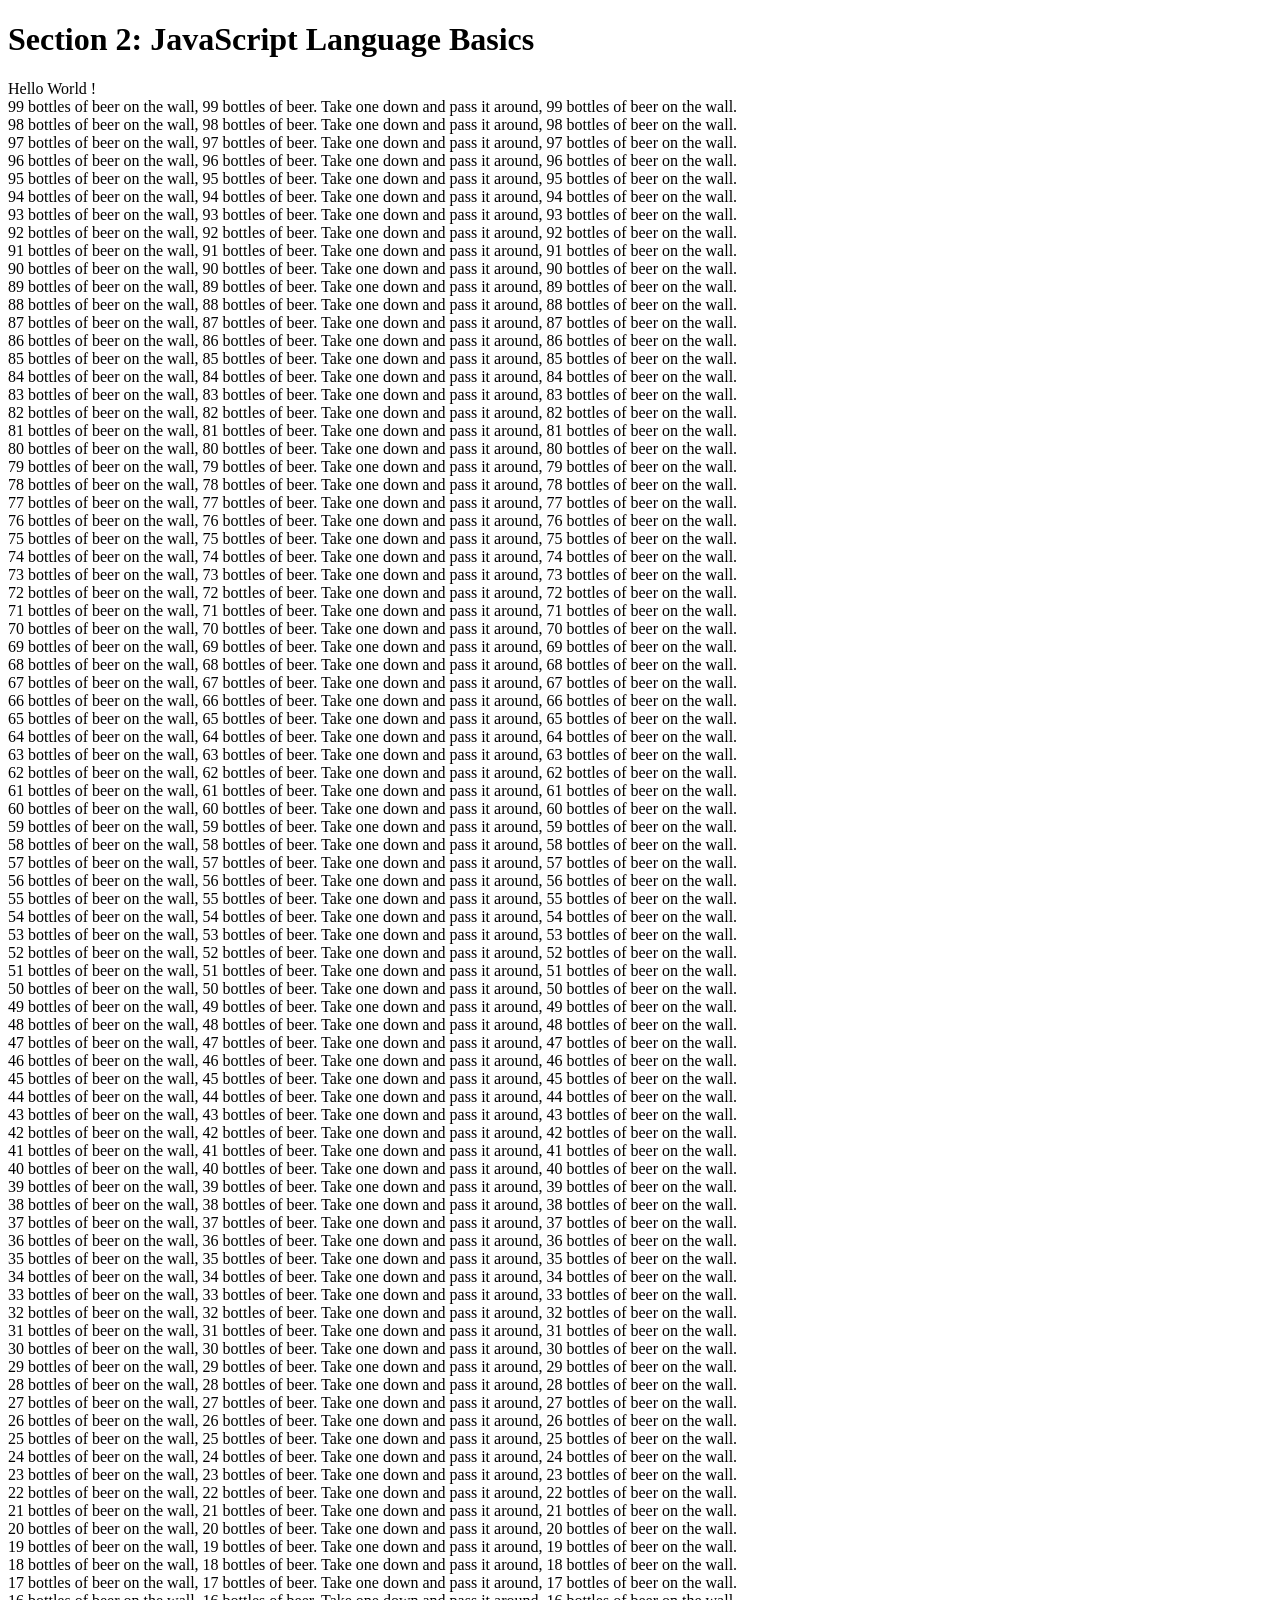
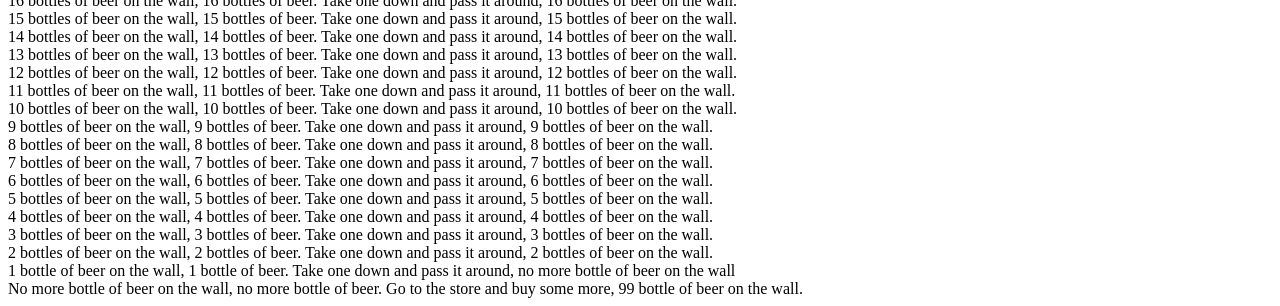
<file: 99bottles-lyrics/index.html>
<!DOCTYPE html>
<html lang="en">
    <head>
        <meta charset="UTF-8">
        <title>Section 2: JavaScript Language Basics</title>
    </head>

    <body>
        <h1>Section 2: JavaScript Language Basics</h1>
    </body>

    <div id="mylyrics"></div>
    
    <script src="index.js"></script>
</html>
</file>
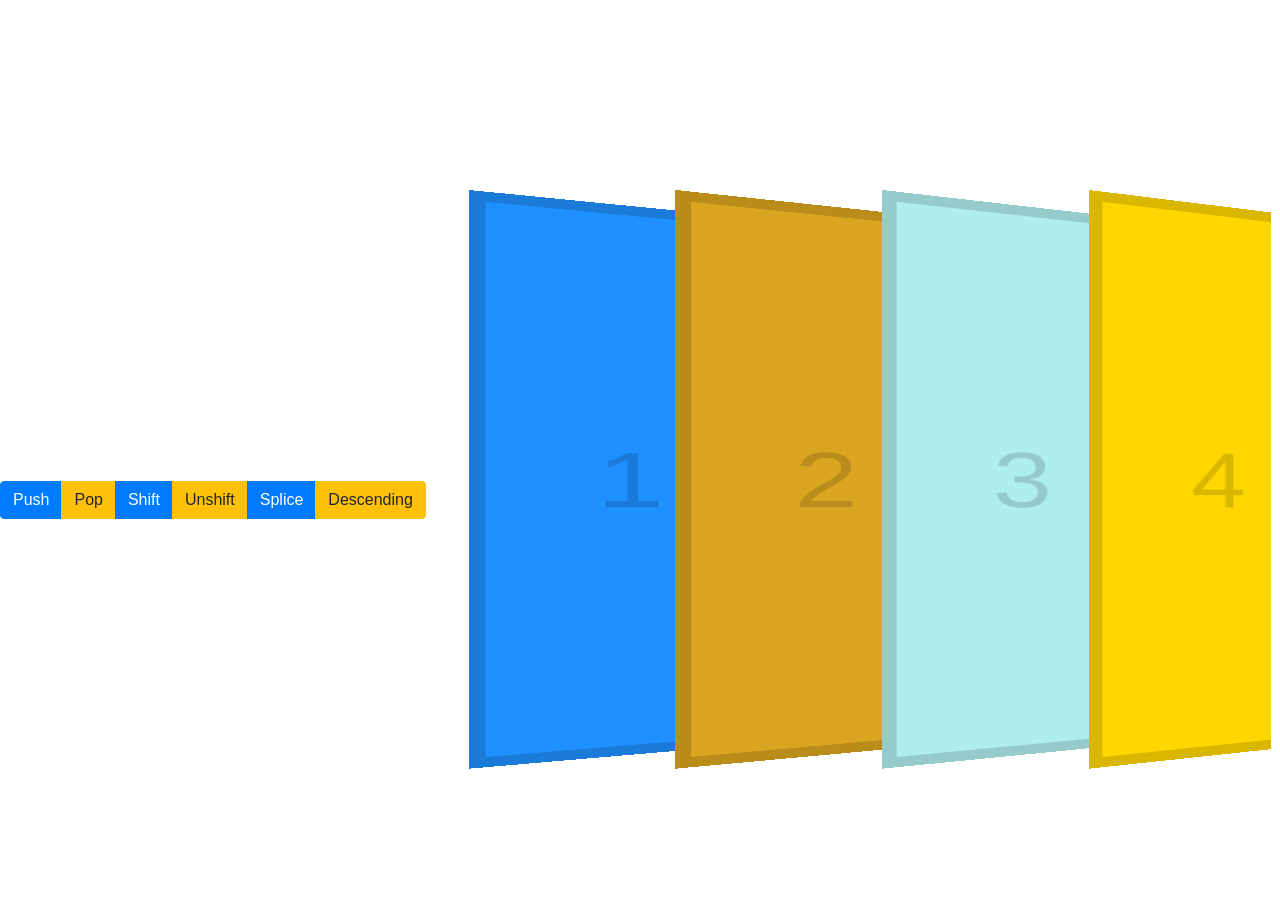
<file: Final assessment/index.html>
<!DOCTYPE html>
<html lang="en">
<head>
  <meta charset="UTF-8">
  <title>Coder In You - Assessment</title>
  <link rel="stylesheet" href="index.css">
  <link rel="stylesheet" href="https://stackpath.bootstrapcdn.com/bootstrap/4.1.0/css/bootstrap.min.css" integrity="sha384-9gVQ4dYFwwWSjIDZnLEWnxCjeSWFphJiwGPXr1jddIhOegiu1FwO5qRGvFXOdJZ4" crossorigin="anonymous">
</head>
<body>

    <div class="btn-group">
        <button class="btn btn-primary" type="button" onclick="doPush()">Push</button>
        <button class="btn btn-warning" type="button" onclick="doPop()">Pop</button>
        <button class="btn btn-primary" type="button" onclick="doShift()">Shift</button>
        <button class="btn btn-warning" type="button" onclick="doUnShift()">Unshift</button>
        <button class="btn btn-primary" type="button" onclick="doSplice()">Splice</button>
        <button class="btn btn-warning" type="button" onclick="doSort()">Descending</button>
    </div>
    
    <div class="items" id="items"></div>

 

<script src="index.js"></script>
<script src="https://code.jquery.com/jquery-3.3.1.slim.min.js" integrity="sha384-q8i/X+965DzO0rT7abK41JStQIAqVgRVzpbzo5smXKp4YfRvH+8abtTE1Pi6jizo" crossorigin="anonymous"></script>
<script src="https://cdnjs.cloudflare.com/ajax/libs/popper.js/1.14.0/umd/popper.min.js" integrity="sha384-cs/chFZiN24E4KMATLdqdvsezGxaGsi4hLGOzlXwp5UZB1LY//20VyM2taTB4QvJ" crossorigin="anonymous"></script>
<script src="https://stackpath.bootstrapcdn.com/bootstrap/4.1.0/js/bootstrap.min.js" integrity="sha384-uefMccjFJAIv6A+rW+L4AHf99KvxDjWSu1z9VI8SKNVmz4sk7buKt/6v9KI65qnm" crossorigin="anonymous"></script>
  </body>
</html>
</file>
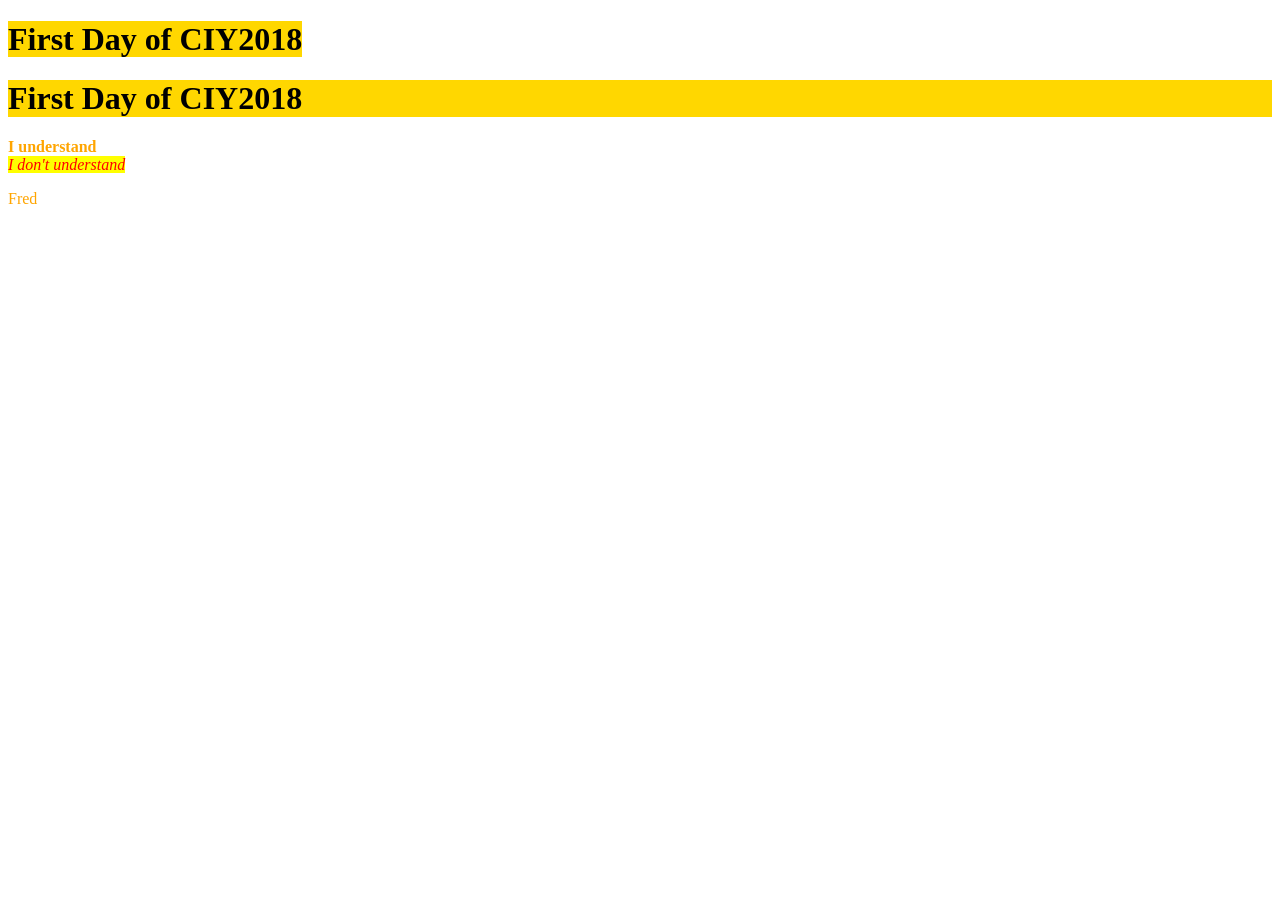
<file: tutorial01/index.html>
<!DOCTYPE html>
<html lang="en">
<head>
    <meta charset="UTF-8">
    <meta name="viewport" content="width=device-width, initial-scale=1.0">
    <meta http-equiv="X-UA-Compatible" content="ie=edge">
    <title>1st Tutorial</title>

    <link rel="stylesheet" href="style.css">
</head>
<body>
    <h1>
        <span class="mycolor">First Day of CIY2018</span>
        <!-- span colors a selection of words -->
    </h1>

    <h1>
        <div class="mycolor">First Day of CIY2018</div> 
        <!-- div colors the whole line -->
    </h1>
    
        <strong class="classA">I understand</strong>
        <br>
        <em>I don't understand</em>

        <p class = "classA classB"> Fred </p>
</body>
</html>
</file>
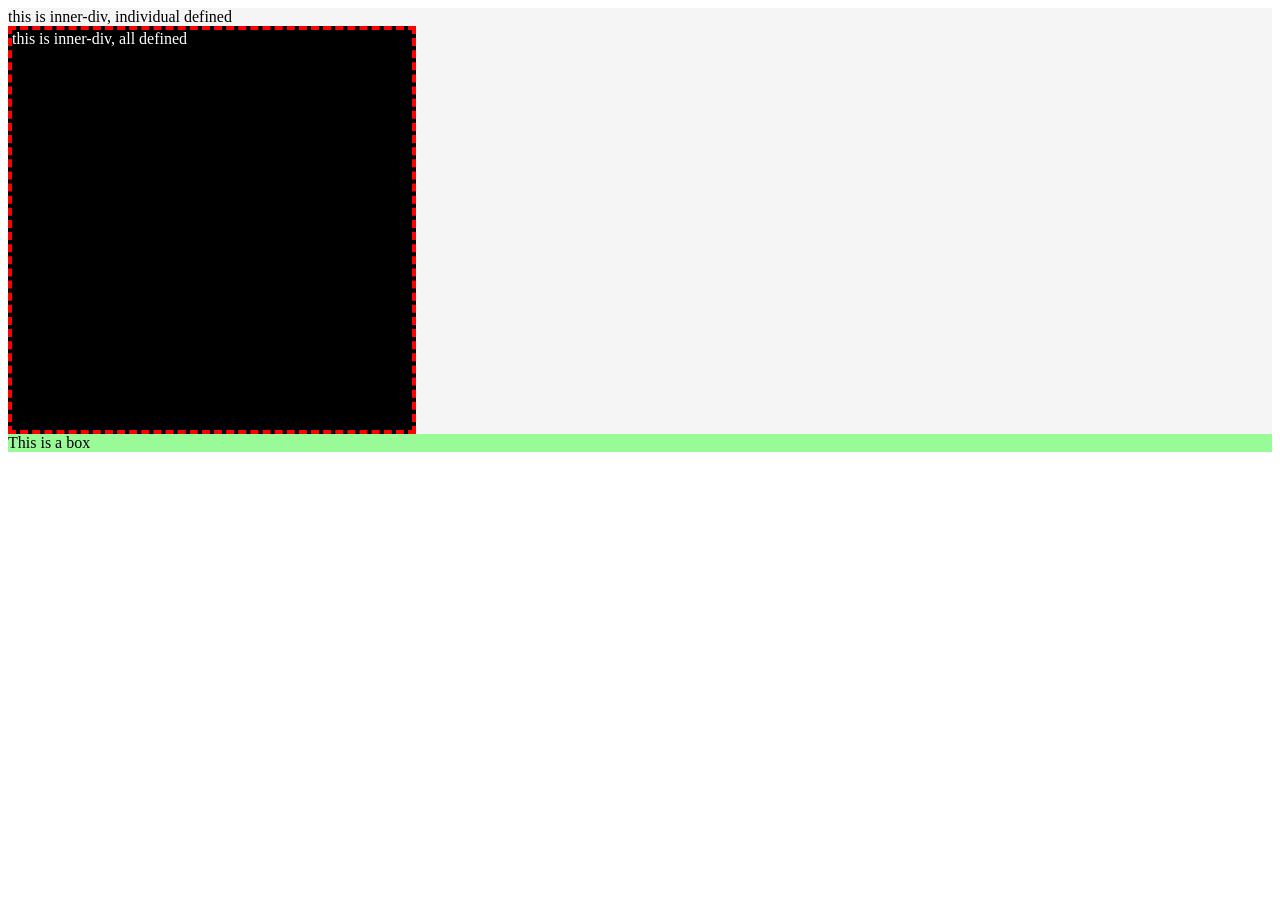
<file: tutorial02/index.html>
<!DOCTYPE html>
<html lang="en">
<head>
    <meta charset="UTF-8">
    <meta name="viewport" content="width=device-width, initial-scale=1.0">
    <meta http-equiv="X-UA-Compatible" content="ie=edge">
    <title>2nd Tutorial</title>

    <link rel="stylesheet" href="style.css">
</head>
<body>
    <div class="outer-div">
        <div class="inner-div-dividual">
        this is inner-div, individual defined
        </div>

        <div class="inner-div-all">
        this is inner-div, all defined
        </div>

    </div>

    <div class="box-responsive">
    This is a box
    </div>
    
</body>
</html>
</file>
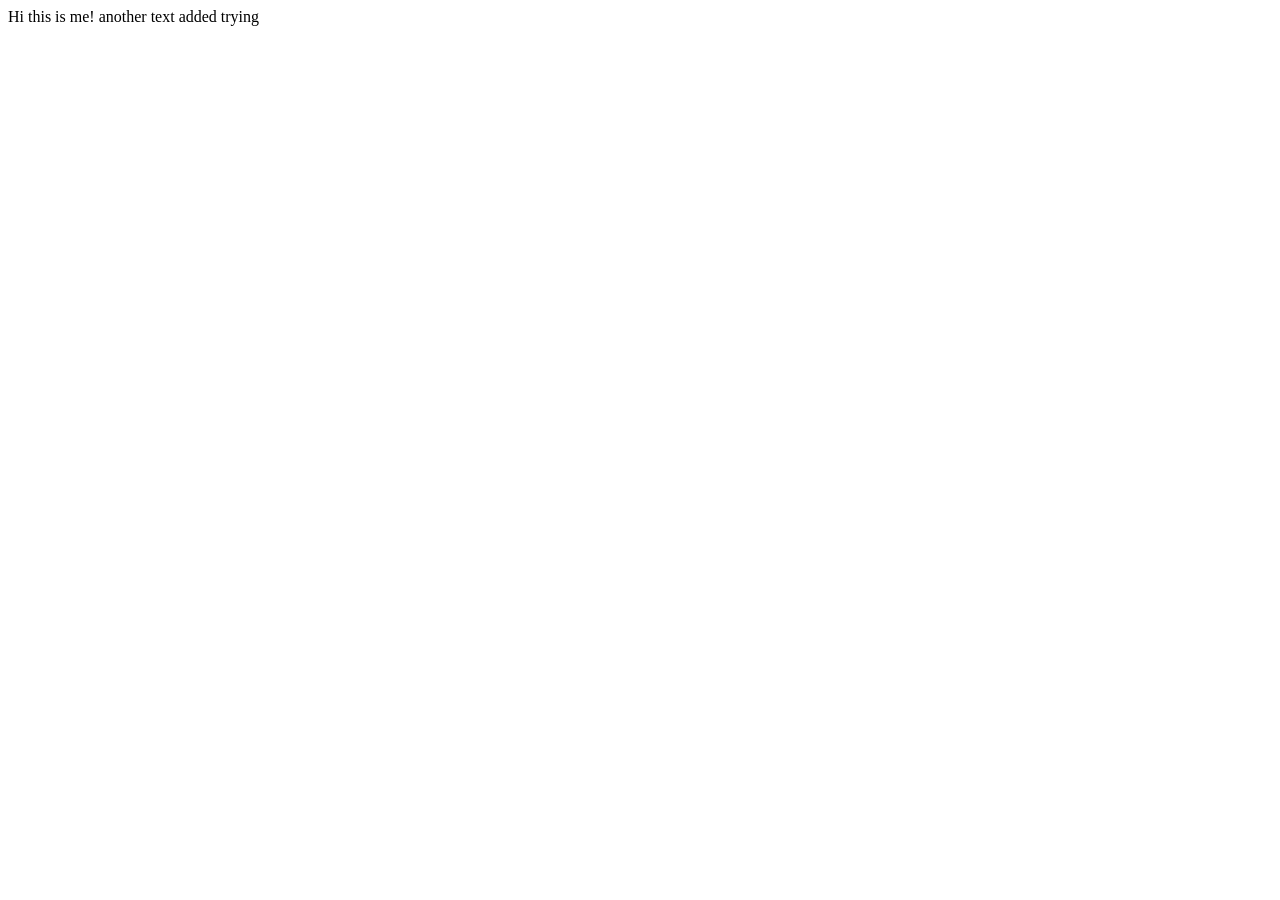
<file: 01_basic_setup/page.html>
<!-- 1. To setup page in VS Code, type: ! then press 'tab' key (only works if file is saved as html-->
<!-- 2. Fill in the title -->
<!-- 3. Write: 'Hello World!' within <body>...</body> -->
<!-- 4. open the file from your finder/explorer. It should load in chrome -->

<!DOCTYPE html>
<html lang="en">
<head>
    <meta charset="UTF-8">
    <meta name="viewport" content="width=device-width, initial-scale=1.0">
    <meta http-equiv="X-UA-Compatible" content="ie=edge">
    <title>This is my 1st webpage</title>
</head>
<body>
    Hi this is me!
    another text added
    trying
</body>
</html>
</file>
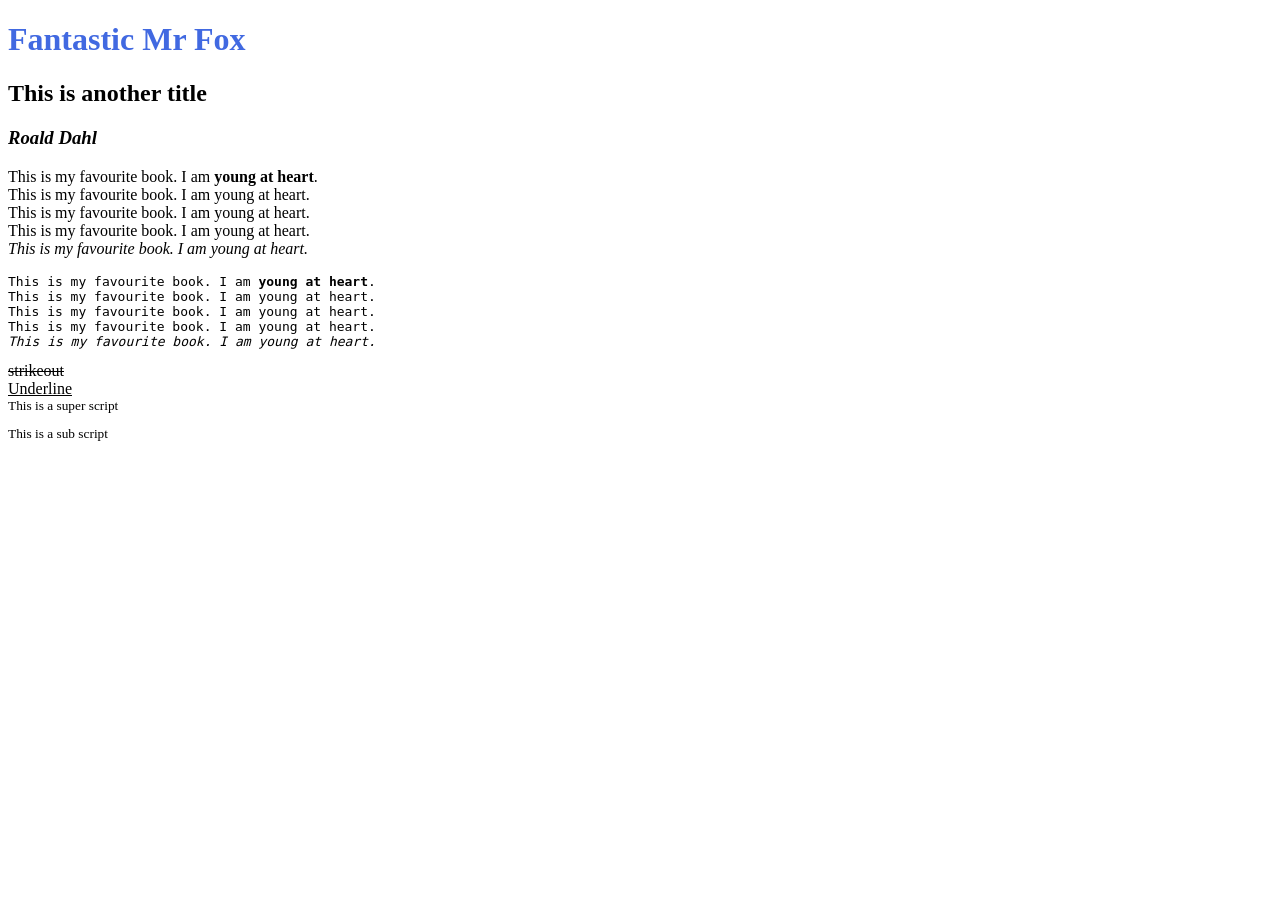
<file: 02_01_texts/page.html>
<!DOCTYPE html>
<html>

<head>
	<title>Fantastic Page</title>
	<meta charset="UTF-8">
	<meta name="viewport" content="width=device-width, initial-scale=1.0">
	<meta http-equiv="X-UA-Compatible" content="ie=edge">

	<link rel="stylesheet" href="style.css">
</head>

<body>

	<!-- 1. create a <h1> title with the text: Fantastic Mr Fox -->
<h1> Fantastic Mr Fox</h1>
<h2>This is another title</h2>

	<!-- 2. create a <h3> subtitle with the text: by Roald Dahl -->
		<h3><em>Roald Dahl</em> </h3>
	<!-- 3. Make the words 'Roald Dahl' italic by putting <em>...</em> around it -->
	<!-- 4. create a <p> paragraph with the text: This is my favorite book. I am young at heart. -->

<p align="left">
	This is my favourite book. I am <strong>young at heart</strong>. <br>
	This is my favourite book. I am young at heart. <br>
	This is my favourite book. I am young at heart. <br>
	This is my favourite book. I am young at heart. <br>
	<em>This is my favourite book. I am young at heart.</em>
</p>

<pre>
This is my favourite book. I am <strong>young at heart</strong>.
This is my favourite book. I am young at heart.
This is my favourite book. I am young at heart.
This is my favourite book. I am young at heart.
<em>This is my favourite book. I am young at heart.</em>
</pre>

<strike>strikeout</strike><br>
<u>Underline</u><br>
<sup>This is a super script</sup><br>
<sub>This is a sub script</sub><br>

</body>

</html>
</file>
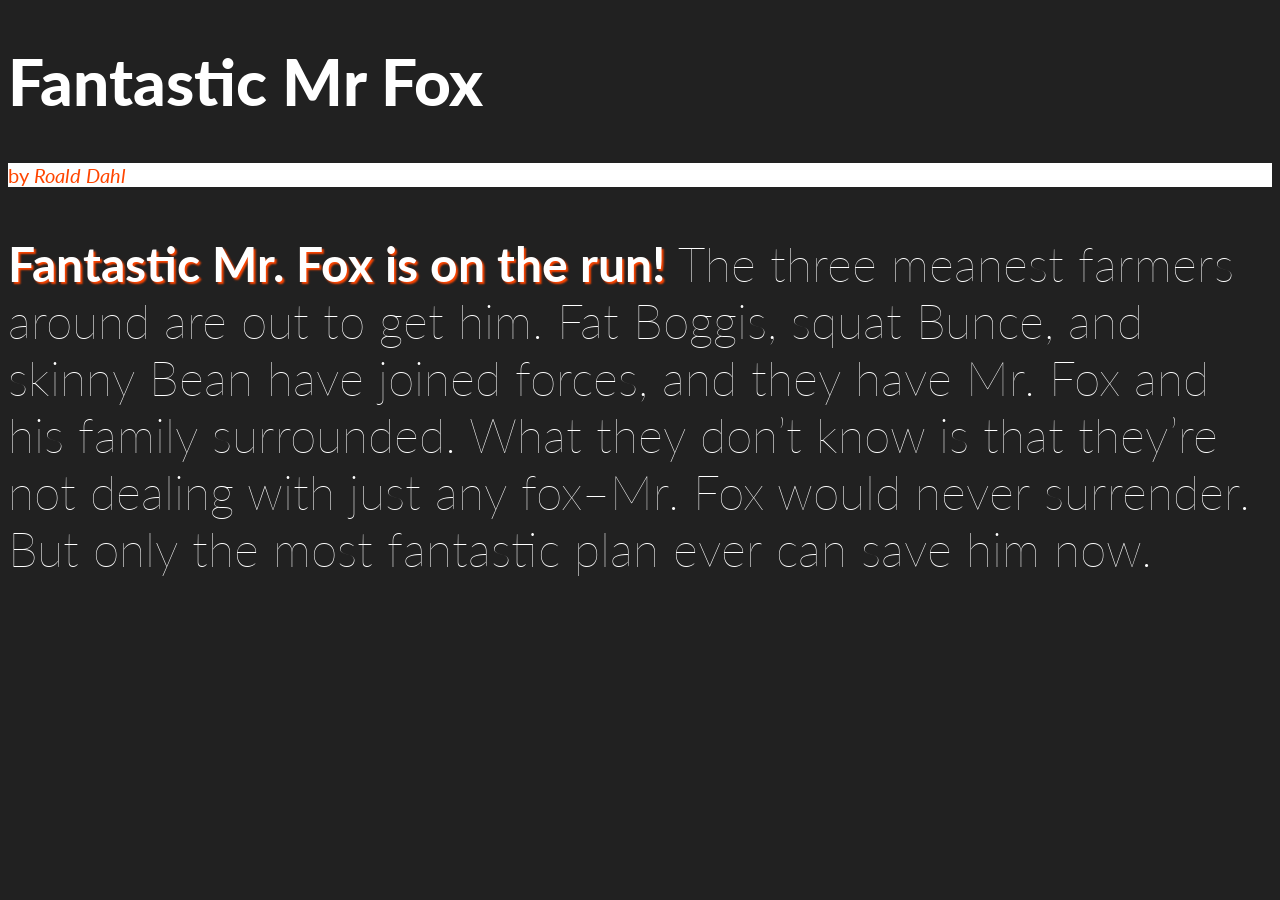
<file: 02_02_text_style/page.html>
<!DOCTYPE html>
<html>
<head>
	<meta charset="UTF-8">
    <meta name="viewport" content="width=device-width, initial-scale=1.0">
    <meta http-equiv="X-UA-Compatible" content="ie=edge">
	<title>Fantastic Page</title>

<!-- 1. create a linking tag: 
- Type 'link' then press 'tab' key
- fill in href="page.css" -->
	
<link rel="stylesheet" href="page.css">

</head>

<!-- 2. add a class attribute: my-body -->
<body class="my-body">

<!-- 3. add a class attribute: my-title -->
	<h1 class="my-title">
		Fantastic Mr Fox
	</h1>

<!-- 4. add a class attribute: my-subtitle -->
	<h3 class="my-subtitle">
		by <em>Roald Dahl</em>
	</h3>

<!-- 5. add a class attribute: my-paragraph -->
	<p class="my-paragraph">
	<!-- 6. add a class attribute: my-strong -->
		<strong class="my-strong" >Fantastic Mr. Fox is on the run!</strong> The three meanest farmers around are out to get him. Fat Boggis, squat Bunce, and skinny Bean have joined forces, and they have Mr. Fox and his family surrounded. What they don’t know is that they’re not dealing with just any fox–Mr. Fox would never surrender. But only the most fantastic plan ever can save him now.
	</p>

</body>
</html>
</file>
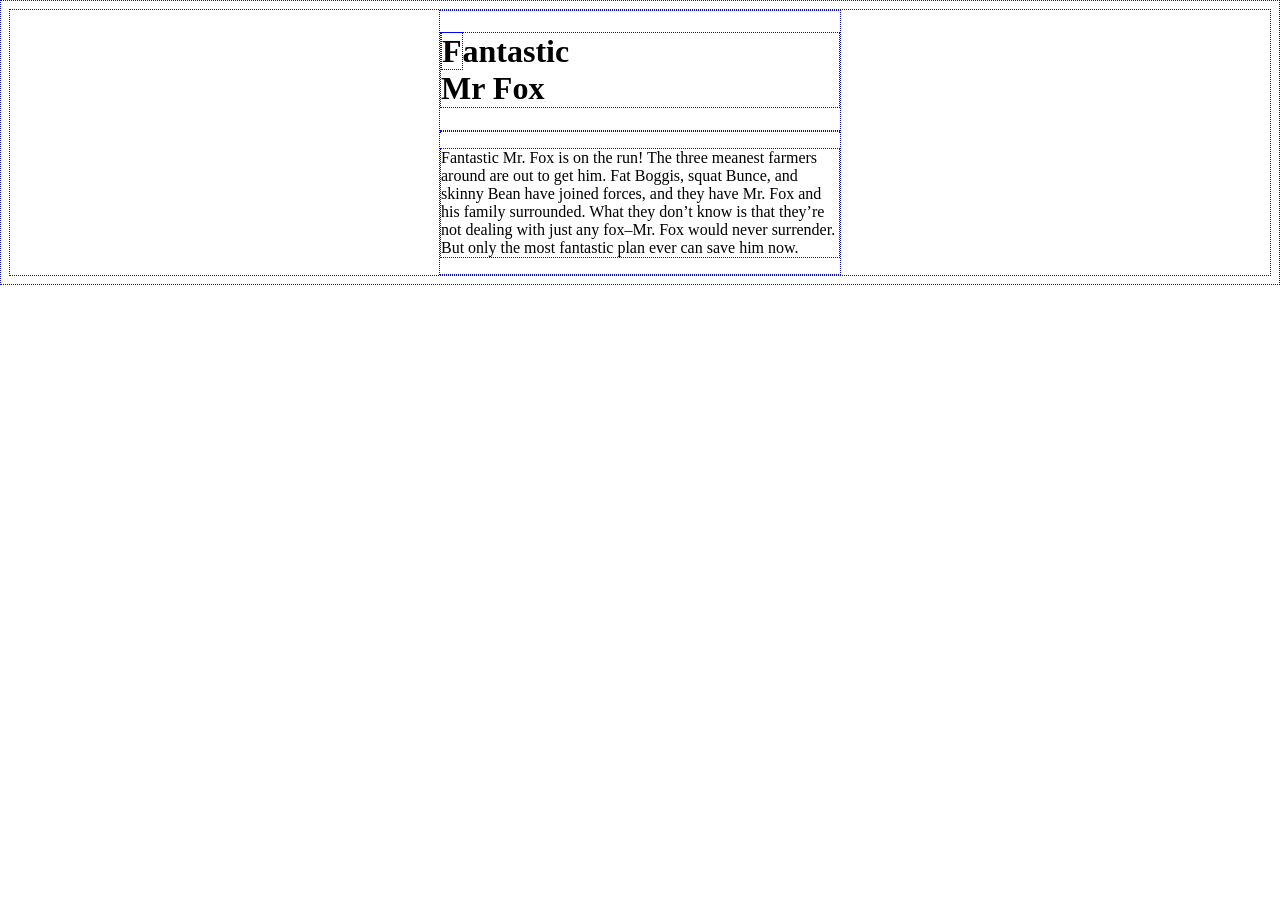
<file: 03_01_containers/page.html>
<!DOCTYPE html>
<html>
<head>
	<meta charset="UTF-8">
    <meta name="viewport" content="width=device-width, initial-scale=1.0">
    <meta http-equiv="X-UA-Compatible" content="ie=edge">
	<title>Fantastic Page</title>
	<style type="text/css">
		*{border: 1px dotted blue;} /* *border refers to all elements of html */
		div{max-width: 400px; margin: auto;}
	</style>
</head>
<body>

<!-- 1. wrap a <div> container around all the content -->
<div>
	<h1>
		<!-- 2. wrap a <span> container around the first letter: F -->
		<!-- 3. break the line after 'Fantastic' with a <br> -->
		<span>F</span>antastic <br>
		Mr Fox
	</h1>

	<!-- 4. Create a horizontal divider with <hr> -->
	<hr>
	<p>
		Fantastic Mr. Fox is on the run! The three meanest farmers around are out to get him. Fat Boggis, squat Bunce, and skinny Bean have joined forces, and they have Mr. Fox and his family surrounded. What they don’t know is that they’re not dealing with just any fox–Mr. Fox would never surrender. But only the most fantastic plan ever can save him now.
	</p>

</div>
</body>
</html>
</file>
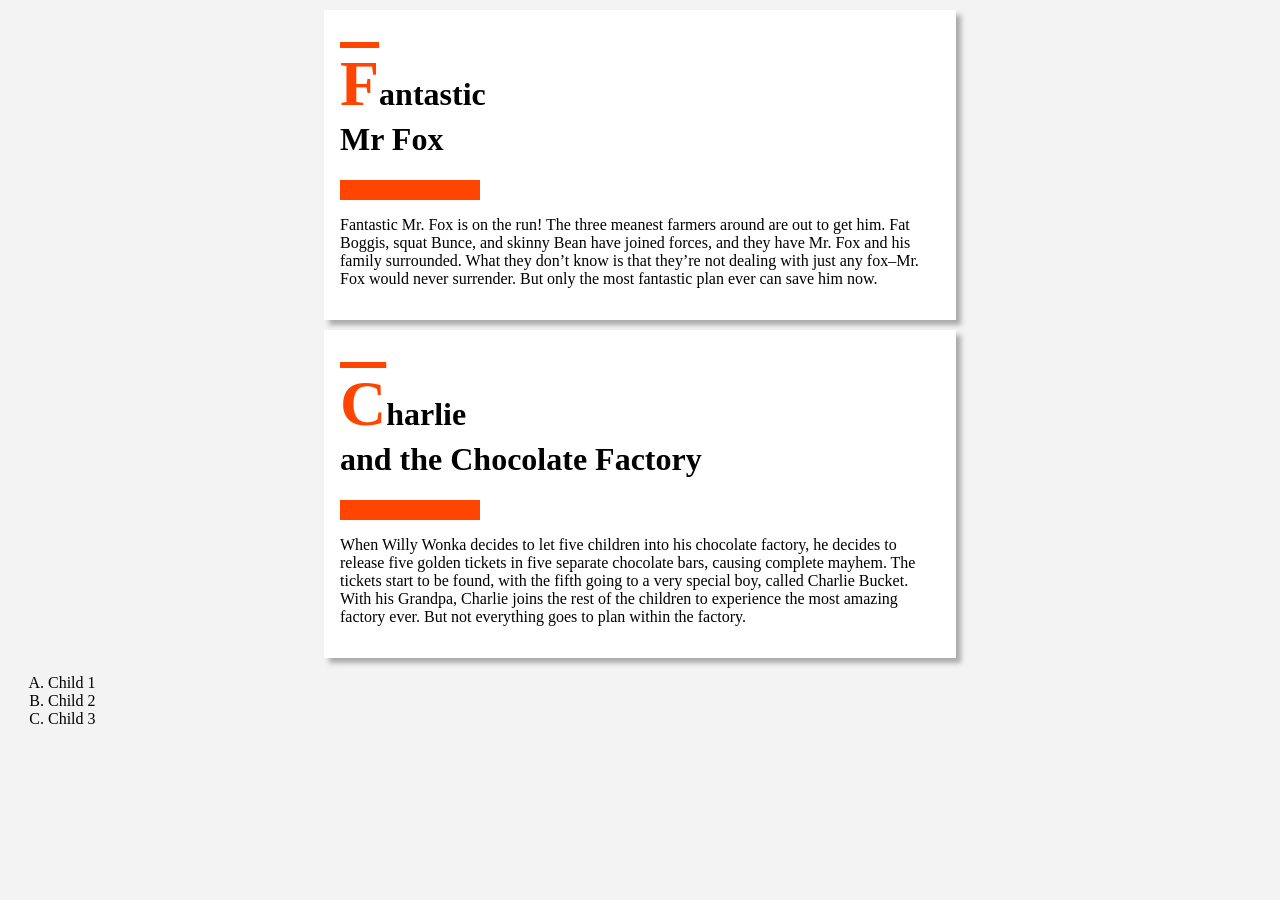
<file: 03_02_container_style/page.html>
<!DOCTYPE html>
<html>
<head>
	<meta charset="UTF-8">
    <meta name="viewport" content="width=device-width, initial-scale=1.0">
    <meta http-equiv="X-UA-Compatible" content="ie=edge">
	<title>Fantastic Page</title>

	<link rel="stylesheet" type="text/css" href="page.css">
</head>

<body class="my-body">

<div class="my-container">
	<h1>
		<span class="my-highlight">F</span>antastic<br>
		Mr Fox
	</h1>

	<hr class="my-hr">

	<p>
		Fantastic Mr. Fox is on the run! The three meanest farmers around are out to get him. Fat Boggis, squat Bunce, and skinny Bean have joined forces, and they have Mr. Fox and his family surrounded. What they don’t know is that they’re not dealing with just any fox–Mr. Fox would never surrender. But only the most fantastic plan ever can save him now.
	</p>
</div>

<div class="my-container">
	<h1>
		<span class="my-highlight">C</span>harlie<br>
		and the Chocolate Factory
	</h1>

	<hr class="my-hr">

	<p>
		When Willy Wonka decides to let five children into his chocolate factory, he decides to release five golden tickets in five separate chocolate bars, causing complete mayhem. The tickets start to be found, with the fifth going to a very special boy, called Charlie Bucket. With his Grandpa, Charlie joins the rest of the children to experience the most amazing factory ever. But not everything goes to plan within the factory.
	</p>
</div>

<ul class="my-ul">
	<li>Child 1</li>
	<li>Child 2</li>
	<li>Child 3</li>
</ul>

</body>
</html>
</file>
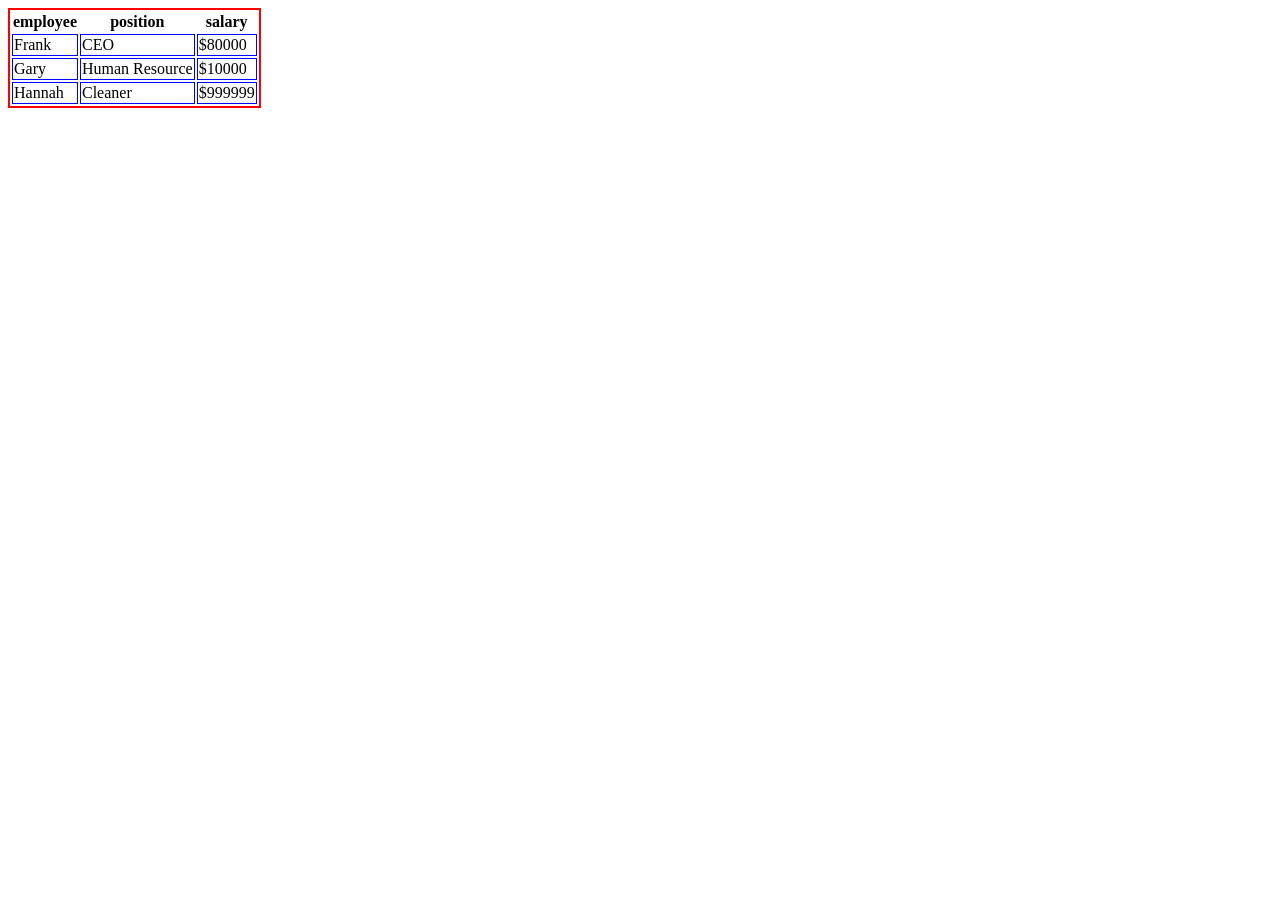
<file: 05_01_tables/page.html>
<!DOCTYPE html>
<html>
<head>
	<meta charset="UTF-8">
    <meta name="viewport" content="width=device-width, initial-scale=1.0">
    <meta http-equiv="X-UA-Compatible" content="ie=edge">
	<title>Tables</title>
	<style>
    	table{border: 2px solid red;}
    	td{border: 1px solid blue;}
	</style>
</head>
<body>

<!-- 
create a table with 4 rows

ROW 1 (used as table header)
	th: employee			th: position				th: salary

ROW 2
	td: Frank				td: CEO						td: $80000

ROW 3
	td: Gary				td: Human Resource			td: $80000

ROW 4
	td: Hannah				td: Cleaner					td: $999999
 -->

 <table>
	<tr>
		<th>employee</th>
		<th>position</th>
		<th>salary</th>
	</tr>

	<tr>
		<td>Frank</td>
		<td>CEO</td>
		<td>$80000</td>
	</tr>
	
	<tr>
		<td>Gary</td>
		<td>Human Resource</td>
		<td>$10000</td>
	</tr>

	<tr>
		<td>Hannah</td>
		<td>Cleaner</td>
		<td>$999999</td>
	</tr>

 </table>











</body>
</html>
</file>
<file: Final assessment/index.css>
html {
    box-sizing: border-box;
    
  }
  
  *, *:before, *:after {
    box-sizing: inherit;
  }
  
  body {
    background: url('https://i.ytimg.com/vi/fw-aXF-L8-k/maxresdefault.jpg') no-repeat !important;
    padding-top:100px;
    background-size:cover;
    min-height: 100vh;
    display: flex;
    justify-content: center;
    align-items: center;
    font-family: sans-serif;
    font-size: 20px;
    margin: 0;
  }
  
  .items {
    height:800px;
    padding: 100px;
    width:100%;
    border:0px rgba(255, 255, 255, .5);
    overflow-x: hidden;
    overflow-y: hidden;
    white-space: nowrap;
    user-select: none;
    cursor: pointer;
    transition: all 0.2s;
    transform: scale(0.98);
    will-change: transform;
    position: relative;
    background: rgba(255,255,255,0.1);
    font-size: 0;
    perspective: 500px;
  }
  
  .items.active {
    background: rgba(255,255,255,0.3);
    cursor: grabbing;
    cursor: -webkit-grabbing;
    transform: scale(1);
  }
  
  .item {
    width:200px;
    height: calc(100% - 40px);
    display: inline-flex;
    align-items: center;
    justify-content: center;
    font-size: 80px;
    font-weight: 100;
    color:rgba(0,0,0,0.15);
    box-shadow: inset 0 0 0 10px rgba(0,0,0,0.15);
  }
  
  .item:nth-child(9n+1) { background: dodgerblue;}
  .item:nth-child(9n+2) { background: goldenrod;}
  .item:nth-child(9n+3) { background: paleturquoise;}
  .item:nth-child(9n+4) { background: gold;}
  .item:nth-child(9n+5) { background: cadetblue;}
  .item:nth-child(9n+6) { background: tomato;}
  .item:nth-child(9n+7) { background: lightcoral;}
  .item:nth-child(9n+8) { background: darkslateblue;}
  .item:nth-child(9n+9) { background: rebeccapurple;}
  
  .item:nth-child(even) { transform: scaleX(1.50) rotateY(15deg); }
  .item:nth-child(odd) { transform: scaleX(1.50) rotateY(15deg); }
</file>
<file: tutorial01/style.css>
em {background-color: yellow;
    color: red;}

.classA {color: orange;}

.classB {font: 16px;}

.mycolor{background-color: gold;}
</file>
<file: tutorial02/style.css>
.mycolor{background-color: gold;}

.outer-div{
    background-color: whitesmoke;
}

.inner-div-individual{
    border-top-style: dotted;
    border-top-color: red;
    border-top-width: 4px;
    border-bottom-style: dotted;
    border-bottom-color: navy;
    border-bottom-width: 6px;
    border-right-style: ridge;
    border-right-color: khaki;
    border-right-width: 10px;
    border-left-style: groove;
    border-left-width: 4px;
    border-left-color: brown;
    background-color: black;
    color: black;
    margin: 20px;
    padding: 20px;
    height: 200px;
    width: 200px;
}

.inner-div-all{
    border: 4px dashed red;
    background-color: black;
    color: white;
    margin: 20px dotted blue;
    padding: 20px line gold;
    height: 400px;
    width: 400px;
}

.box-responsive{
    max-width: 100% ; /*width will become dynamic and will follow the screen size minimize/maximize. Don't use width as it is static*/
    background-color: palegreen;
}
</file>
<file: 02_01_texts/style.css>
h1 {
color: royalblue;
}
</file>
<file: 02_02_text_style/page.css>
/*Imports font from https://fonts.google.com/*/
@import url('https://fonts.googleapis.com/css?family=Lato:100,400,900');

/*1. make the background color dark gray: #212121*/
/*2. change the font family to: 'lato'*/
.my-body{
	background-color: #212121;
	font-family: 'lato';	
	/*lato is a font from Google. Hence you need to import this frrom Google website, hence the 1st 2 line instructions */
}

/*3. enlarge the font size to: 4rem*/
/*4. thicken the font wight to: 900*/
/*5. change the text color to: white*/
.my-title{
	font-size: 4rem; /*3 choices - Rem, em, px */
	font-weight: 900;
	color: white;
}

/*6. enlarge the font size to: 1.25rem*/
/*7. thicken the font wight to: 400*/
/*8. change the text color to: orangered*/
/*9. change the background color to: white*/
.my-subtitle{
	font-size: 	1.25rem;
	font-weight: 400;
	color: orangered;
	background-color: white;
}

/*10. enlarge the font size to: 3rem*/
/*11. thin the font wight to: 100*/
/*12. change the text color to: white*/
.my-paragraph{
	
	font-size: 3rem;
	font-weight: 100;
	color: white;
}

/*13. add a text shadow with the following specs:
	horizontal offset: 2px
	vertical offset: 2px
	shadow blur: 0
	color: orangered*/
.my-strong{
	text-shadow: 2px 2px 2px orangered; /*h-shadow (+ve or -ve) v-shadow (+ve -ve) blur-radius (more number, bokeh) color*/
}
</file>
<file: 03_02_container_style/page.css>
/*Imports font from https://fonts.google.com/*/
@import url('https://fonts.googleapis.com/css?family=Lato:100,400,900');

/*1. change the background color to: #f3f3f3*/
.my-body{
	background-color: #f3f3f3;
}

/*2. add a border of color: #aaa*/
/*3. change the background color to: white*/
/*4. set the max width to: 600px*/
/*5. set the margin for top & bottom to: 10px*/
/*6. center the div using margin*/
/*7. create an inner padding (space) of size: 1rem*/
/*8. create a shadow: 5px 5px 5px #aaa*/
.my-container{
    border-color: #aaa;
    background-color: white;
    width: 600px;
    margin-top: 10px;
    margin-bottom: 10px;
    margin-left: auto;
    margin-right: auto;
    padding: 1rem;
    box-shadow: 5px 5px 5px #aaa;
}

/*9. change text color to: orangered*/
/*10. change text decoration to: overline*/
/*11. increase the font size to: 4rem*/
.my-highlight{
    color: orangered;
    text-decoration: overline; /*overline or underline*/
    font-size: 4rem;
}

/*12. reduce the width to: 20%*/
/*13. set border as: 10px solid orangered*/
/*14. shift to the left using margin-left*/
.my-hr{
    max-width: 20%;
    border: 10px solid orangered;
    margin-left: 0;
}

.my-ul{
    list-style-type: upper-latin;
}
</file>
